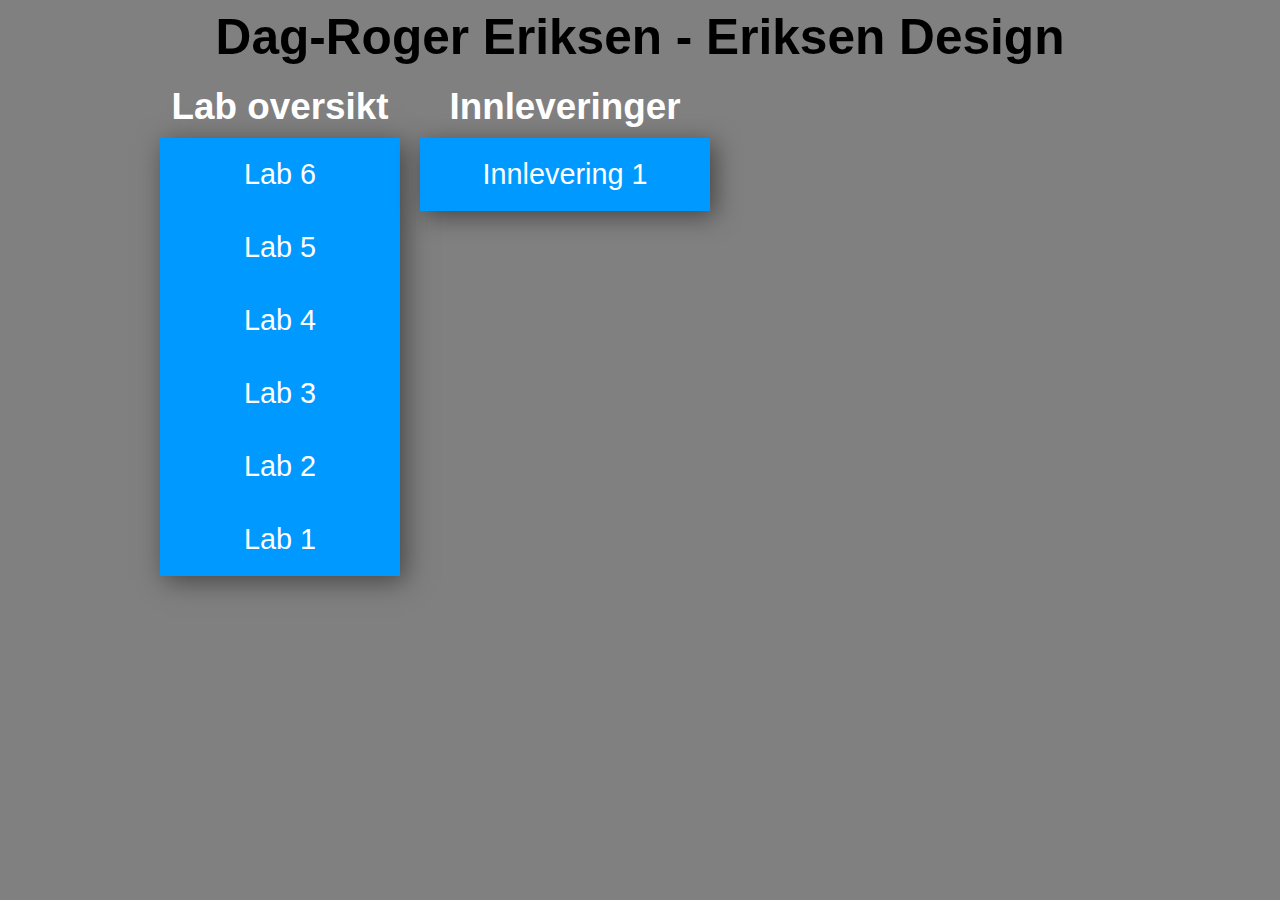
<file: Lab/index.html>
<!DOCTYPE html>
<html lang="no">
<head>
<meta charset="utf-8">
<title>Side av og om Dag-Roger</title>

<style type="text/css">
body {
	font-family: "Trebuchet MS", Helvetica, sans-serif;
	background-color: #808080;
}

/*Wrapper*/
#wrapper {
	width: 960px;
	margin: 0;
	padding: 0;
	margin-right: auto;
	margin-left: auto;
}

h1 {
	font-size: 3.1em;
	text-align: center;

	padding: 0;
	margin: 0;
}

h2 {
	font-size: 2.3em;
	text-align: center;

	padding: 0;
	padding-top: 20px;
	padding-bottom: 10px;
	margin: 0;

	color: white;
}

/*Navigasjon*/
nav {
	width: 400x;
	margin: 0;
	padding: 0;
	float: left;
	
}

nav ul {
	list-style: none;
	margin: 0;
    padding: 0;
    overflow: hidden;

    -webkit-box-shadow: 5px 5px 25px 0px rgba(50, 50, 50, 0.75);
	-moz-box-shadow:    5px 5px 25px 0px rgba(50, 50, 50, 0.75);
	box-shadow:         5px 5px 25px 0px rgba(50, 50, 50, 0.75);
}

nav ul li {
	margin: 0;
    padding: 0;
}

nav a:link, a:visited {
    display: block;
    width: 200px;
    color: #FFFFFF;
    background-color: #0099FF;
    text-align: center;
    padding: 20px;
    text-decoration: none;
    font-size: 1.8em;
    
	
}

nav a:hover, a:active {
    background-color: #006699;
}

#innlevering {
	margin-left:20px;
}

#innlevering a:link, a:visited {
	width: 250px;
}
</style>
</head>
<body>
	<div id="wrapper">
		<h1>Dag-Roger Eriksen - Eriksen Design</h1>
		<nav id="lab">
			<h2>Lab oversikt</h2>
			<ul>
				<li><a href="Lab 6/index.html">Lab 6</a></li>
				<li><a href="Lab 5/index.html">Lab 5</a></li>
				<li><a href="Lab 4/index.html">Lab 4</a></li>
				<li><a href="Lab 3/index.html">Lab 3</a></li>
				<li><a href="Lab 2/index.html">Lab 2</a></li>
				<li><a href="Lab 1/index.html">Lab 1</a></li>
			</ul>
		</nav>
		<nav id="innlevering">
			<h2>Innleveringer</h2>
			<ul>
				<li><a href="Innlevering 1/index.html">Innlevering 1</a></li>
				
			</ul>
		</nav>
	</div>
</body>
</html>
</file>
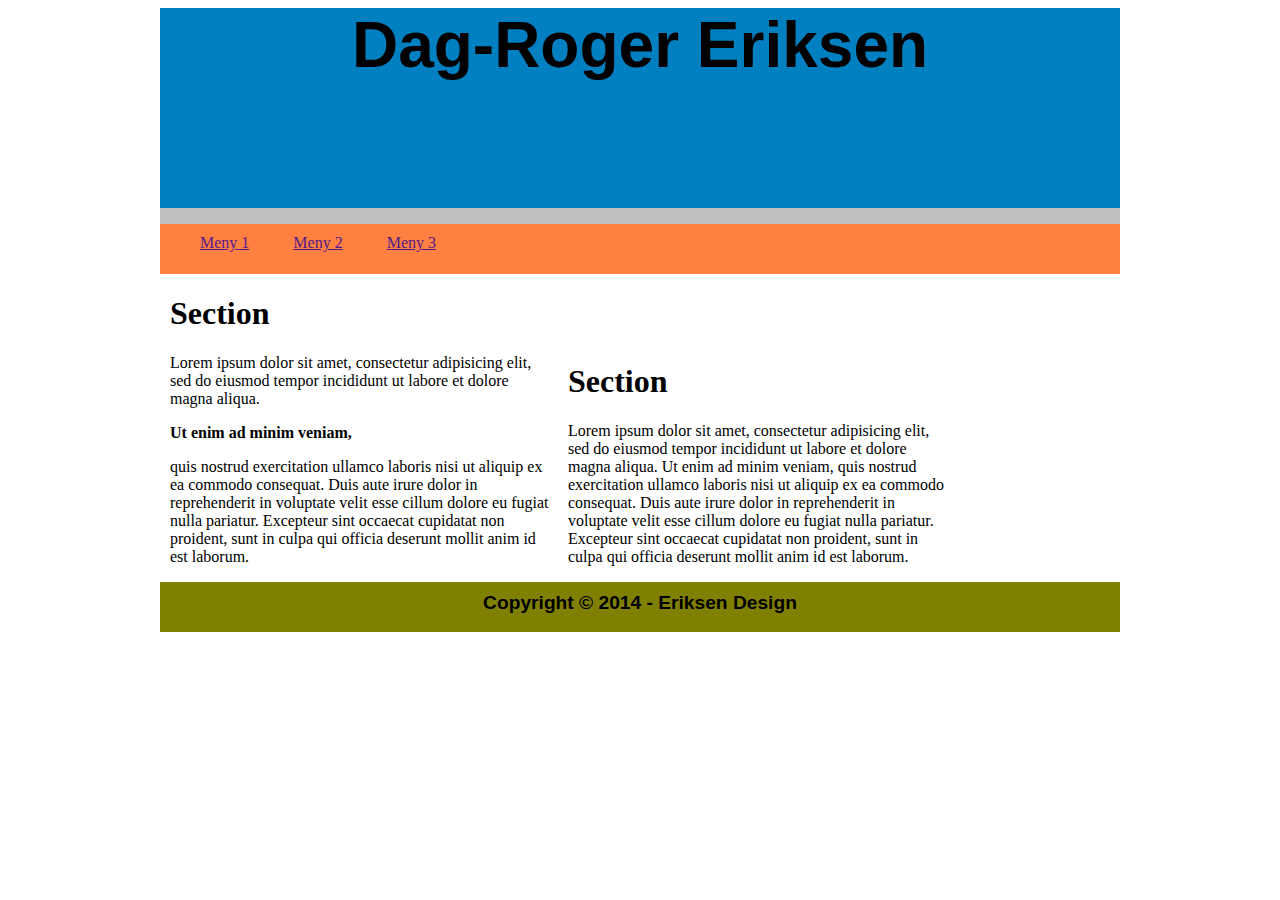
<file: Lab/Lab 1/index.html>
<!DOCTYPE html>
<html lang="no">
<head>
	<meta charset="utf-8">
	<title>Dette er en side av Dag-Roger</title>
	<link rel="stylesheet" type="text/css" href="css/style.css">
</head>

<body>
	<div class="wrapper">
		<header>
		<h1>Dag-Roger Eriksen</h1>
		</header>

		<nav>
			<ul>
				<li><a href="">Meny 1</a></li>
				<li><a href="">Meny 2</a></li>
				<li><a href="">Meny 3</a></li>
			</ul>

		</nav>

		<section>
			<article>
				<h1>Section</h1>
				<p>Lorem ipsum dolor sit amet, consectetur adipisicing elit, sed do eiusmod
				tempor incididunt ut labore et dolore magna aliqua. <p class="bold">Ut enim ad minim veniam,</p>
				quis nostrud exercitation ullamco laboris nisi ut aliquip ex ea commodo
				consequat. Duis aute irure dolor in reprehenderit in voluptate velit esse
				cillum dolore eu fugiat nulla pariatur. Excepteur sint occaecat cupidatat non
				proident, sunt in culpa qui officia deserunt mollit anim id est laborum.</p>
			</article>
		
			<article>
				<h1>Section</h1>
				<p>Lorem ipsum dolor sit amet, consectetur adipisicing elit, sed do eiusmod
				tempor incididunt ut labore et dolore magna aliqua. Ut enim ad minim veniam,
				quis nostrud exercitation ullamco laboris nisi ut aliquip ex ea commodo
				consequat. Duis aute irure dolor in reprehenderit in voluptate velit esse
				cillum dolore eu fugiat nulla pariatur. Excepteur sint occaecat cupidatat non
				proident, sunt in culpa qui officia deserunt mollit anim id est laborum.</p>
			</article>
		</section>
	
		<footer>
			<h4>Copyright © 2014 - Eriksen Design</h4>
		</footer>
	</div>
</body>
</html>
</file>
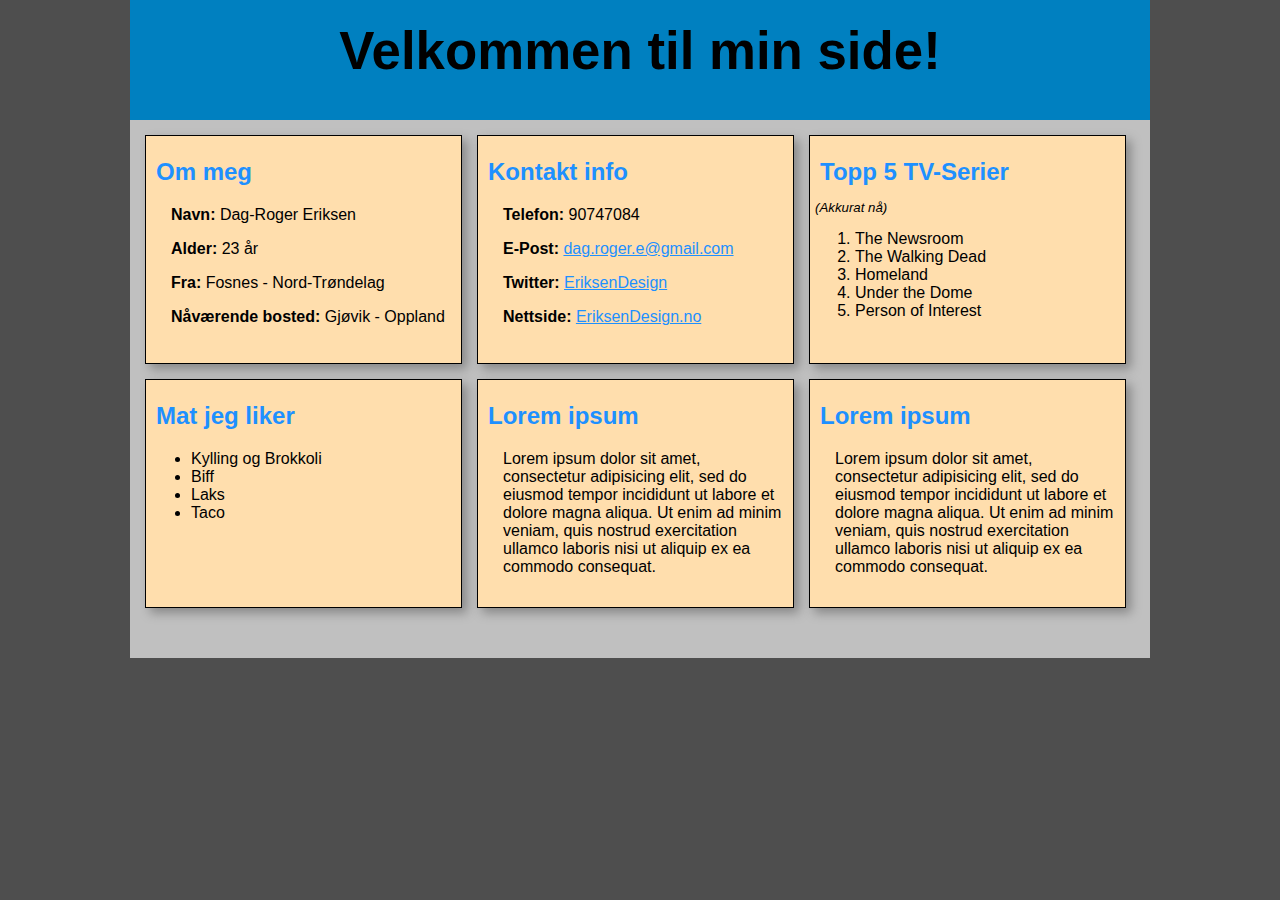
<file: Lab/Lab 2/index.html>
<!DOCTYPE html>
<html lang="no">
<head>
    <meta charset="utf-8">
    <title>Side av og om Dag-Roger</title>
	<link rel="stylesheet" type="text/css" href="css/style.css">
</head>
<body>
	<div class="wrapper">
		<!-- Header -->
		<header>
			<h1>Velkommen til min side!</h1>
		</header>

		<!-- Section -->
		<section>

			<!-- Article 1 -->
			<article>
				<h2>Om meg</h2>
				<p><b>Navn: </b>Dag-Roger Eriksen</p>
				<p><b>Alder: </b>23 år</p>
				<p><b>Fra: </b>Fosnes - Nord-Trøndelag</p>
				<p><b>Nåværende bosted: </b>Gjøvik - Oppland</p>
			</article>

			<!-- Article 2 -->
			<article>
				<h2>Kontakt info</h2>
				<p><b>Telefon: </b>90747084</p>

				<p><b>E-Post: </b><a href="dag.roger.e@gmail.com" target="_top" title="dag.roger.e@gmail.com">dag.roger.e@gmail.com</a></p>

				<p><b>Twitter: </b><a href="https://twitter.com/EriksenDesign" target="_blank" title="Twitter - EriksenDesign">EriksenDesign</a></p>

				<p><b>Nettside: </b><a href="http://www.eriksendesign.no" target="_blank" title="EriksenDesign.no">EriksenDesign.no</a></p>
			</article>

			<!-- Article 3 -->
			<article>
				<h2>Topp 5 TV-Serier</h2>
				<h5>(Akkurat nå)</h5>
			    <ol>
			        <li>The Newsroom</li>
			        <li>The Walking Dead</li>
			        <li>Homeland</li>
			        <li>Under the Dome</li>
			        <li>Person of Interest</li>
			    </ol>
			</article>

			<!-- Article 4 -->
			<article>
				<h2>Mat jeg liker</h2>
			    <ul>
			        <li>Kylling og Brokkoli</li>
			        <li>Biff</li>
			        <li>Laks</li>
			        <li>Taco</li>
			    </ul>
			</article>

			<!-- Article 5 -->
			<article>
				<h2>Lorem ipsum</h2>
				
			    <p>
			    	Lorem ipsum dolor sit amet, consectetur adipisicing elit, sed do eiusmod
			    	tempor incididunt ut labore et dolore magna aliqua. Ut enim ad minim veniam,
			    	quis nostrud exercitation ullamco laboris nisi ut aliquip ex ea commodo
			    	consequat.
			    </p>
			</article>

			<!-- Article 6 -->
			<article>
				<h2>Lorem ipsum</h2>
				
			    <p>
			    	Lorem ipsum dolor sit amet, consectetur adipisicing elit, sed do eiusmod
			    	tempor incididunt ut labore et dolore magna aliqua. Ut enim ad minim veniam,
			    	quis nostrud exercitation ullamco laboris nisi ut aliquip ex ea commodo
			    	consequat.
			    </p>
			</article>

		</section> <!-- Section slutt -->

	</div> <!-- Wrapper slutt -->
</body>
</html>
</file>
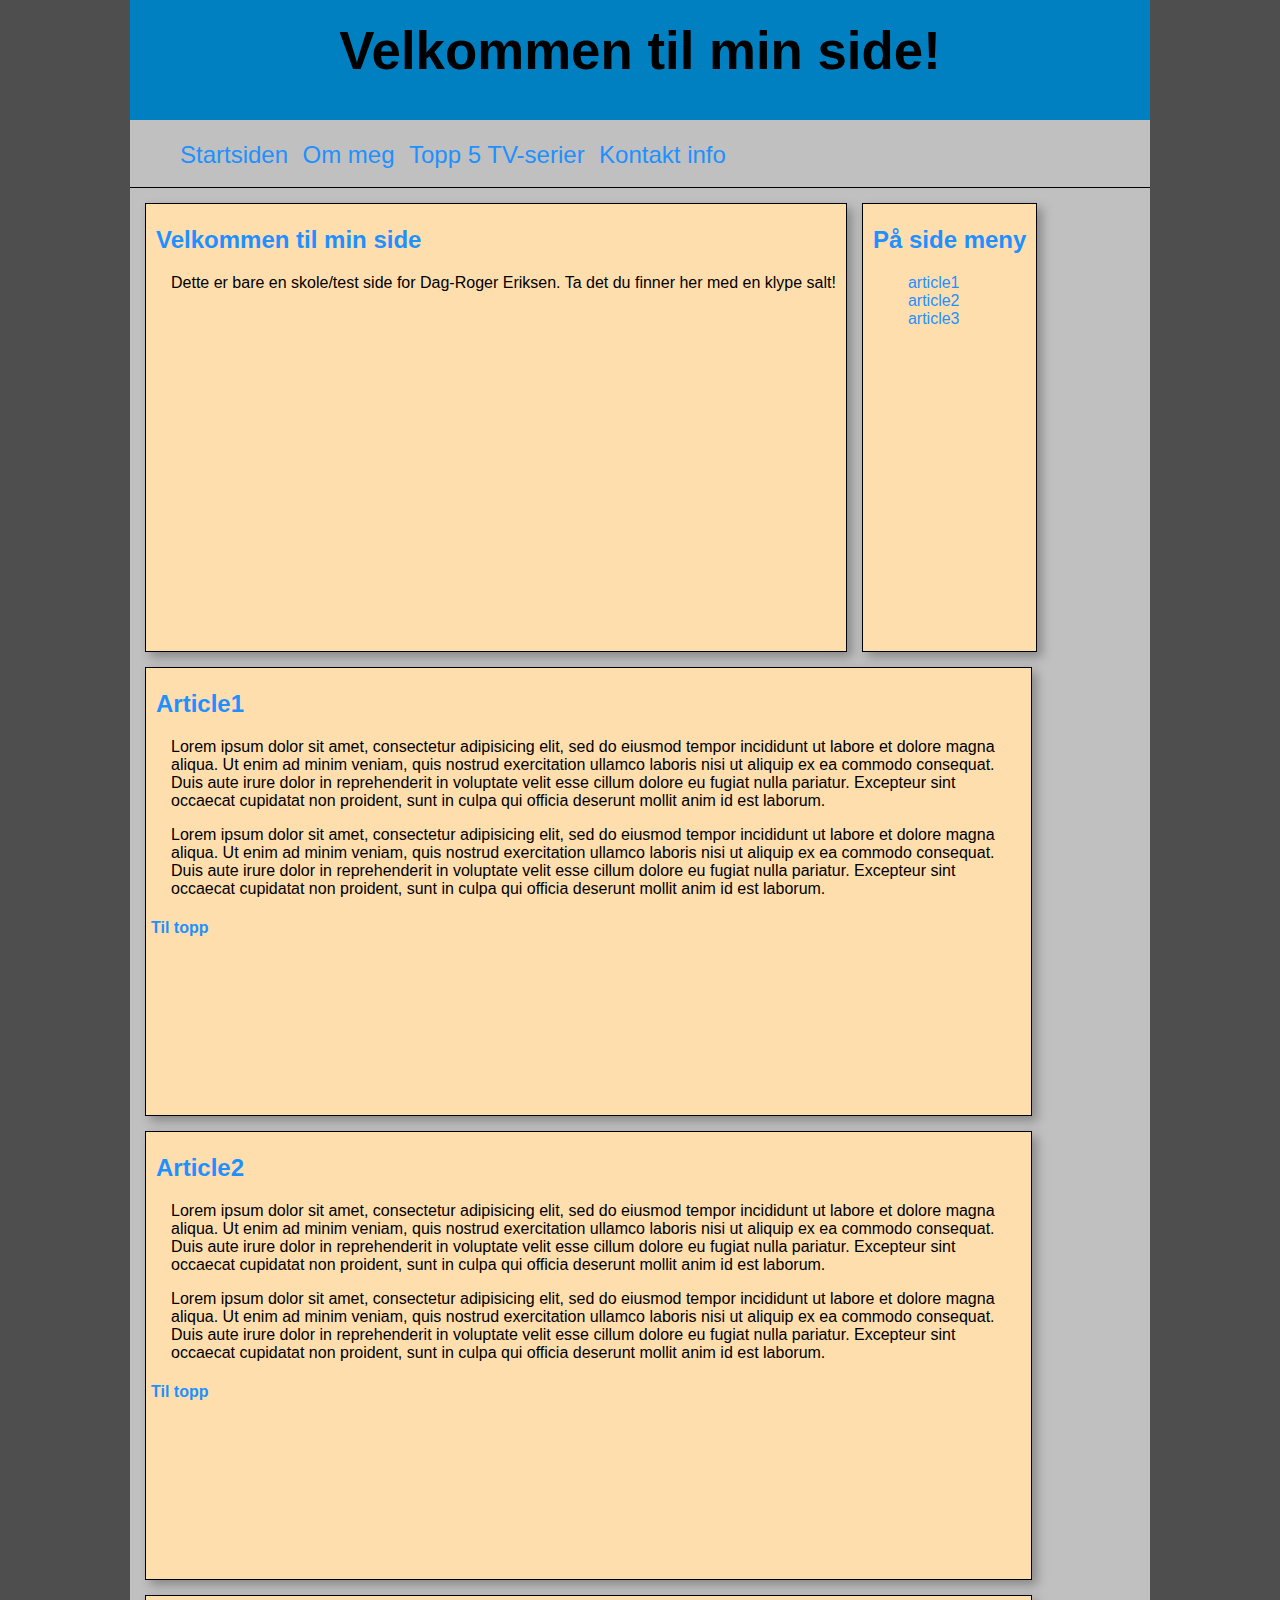
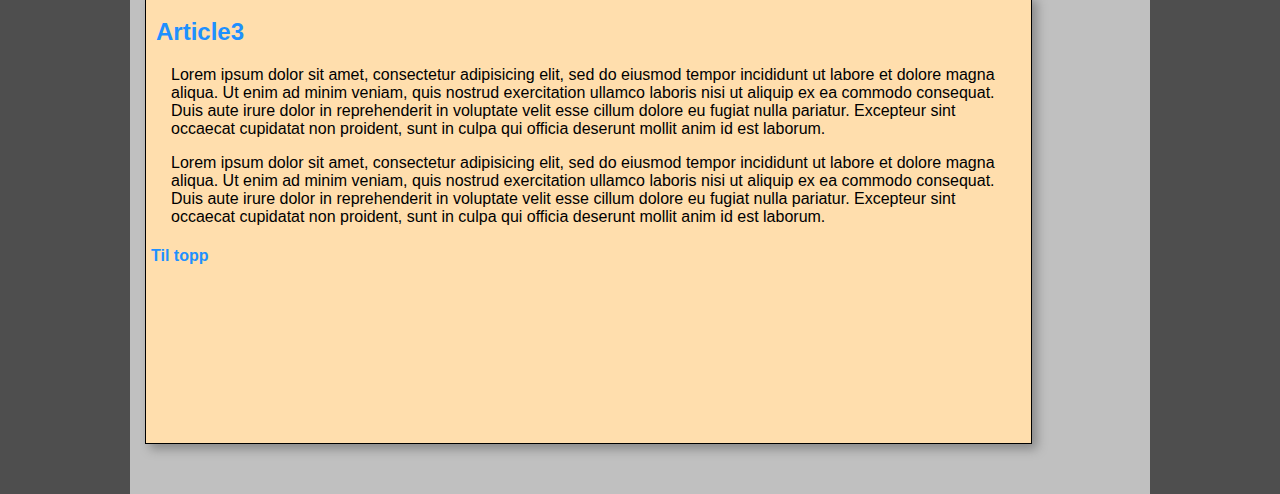
<file: Lab/Lab 3/index.html>
<!DOCTYPE html>
<html lang="no">
<head>
    <meta charset="utf-8">
    <title>Side av og om Dag-Roger</title>
	<link rel="stylesheet" type="text/css" href="css/style.css">
</head>
<body>
	<div class="wrapper">
		<!-- Header -->
		<header id="header_topp">
			<h1>Velkommen til min side!</h1>
		</header>

		<nav>
			<ul>
				<li><a href="index.html">Startsiden</a></li>
				<li><a href="om_meg.html">Om meg</a></li>
				<li><a href="tv_serier.html">Topp 5 TV-serier</a></li>
				<li><a href="kontakt.html">Kontakt info</a></li>
			</ul>
		</nav>

		<!-- Section -->
		<section>
			<article>
				<h2>Velkommen til min side</h2>
				<p>Dette er bare en skole/test side for Dag-Roger Eriksen. Ta det du finner her med en klype salt!</p>

			</article>
			<article>
				<h2>På side meny</h2>
				<ul id="paasidemeny">
					<li><a href="#article1">article1</a></li>
					<li><a href="#article2">article2 </a></li>
					<li><a href="#article3">article3</a></li>
				</ul>
			</article>

			<article id="article1">
				<h2>Article1</h2>
				<p>Lorem ipsum dolor sit amet, consectetur adipisicing elit, sed do eiusmod
				tempor incididunt ut labore et dolore magna aliqua. Ut enim ad minim veniam,
				quis nostrud exercitation ullamco laboris nisi ut aliquip ex ea commodo
				consequat. Duis aute irure dolor in reprehenderit in voluptate velit esse
				cillum dolore eu fugiat nulla pariatur. Excepteur sint occaecat cupidatat non
				proident, sunt in culpa qui officia deserunt mollit anim id est laborum.
				</p>
				<p>
				Lorem ipsum dolor sit amet, consectetur adipisicing elit, sed do eiusmod
				tempor incididunt ut labore et dolore magna aliqua. Ut enim ad minim veniam,
				quis nostrud exercitation ullamco laboris nisi ut aliquip ex ea commodo
				consequat. Duis aute irure dolor in reprehenderit in voluptate velit esse
				cillum dolore eu fugiat nulla pariatur. Excepteur sint occaecat cupidatat non
				proident, sunt in culpa qui officia deserunt mollit anim id est laborum. </p>
				<h4><a href="#header_topp">Til topp</a></h4>
			</article>

			<article id="article2">
				<h2>Article2</h2>
				<p>Lorem ipsum dolor sit amet, consectetur adipisicing elit, sed do eiusmod
				tempor incididunt ut labore et dolore magna aliqua. Ut enim ad minim veniam,
				quis nostrud exercitation ullamco laboris nisi ut aliquip ex ea commodo
				consequat. Duis aute irure dolor in reprehenderit in voluptate velit esse
				cillum dolore eu fugiat nulla pariatur. Excepteur sint occaecat cupidatat non
				proident, sunt in culpa qui officia deserunt mollit anim id est laborum.
				</p>
				<p>
				Lorem ipsum dolor sit amet, consectetur adipisicing elit, sed do eiusmod
				tempor incididunt ut labore et dolore magna aliqua. Ut enim ad minim veniam,
				quis nostrud exercitation ullamco laboris nisi ut aliquip ex ea commodo
				consequat. Duis aute irure dolor in reprehenderit in voluptate velit esse
				cillum dolore eu fugiat nulla pariatur. Excepteur sint occaecat cupidatat non
				proident, sunt in culpa qui officia deserunt mollit anim id est laborum. </p>
				<h4><a href="#header_topp">Til topp</a></h4>
			</article>

			<article id="article3">
				<h2>Article3</h2>
				<p>Lorem ipsum dolor sit amet, consectetur adipisicing elit, sed do eiusmod
				tempor incididunt ut labore et dolore magna aliqua. Ut enim ad minim veniam,
				quis nostrud exercitation ullamco laboris nisi ut aliquip ex ea commodo
				consequat. Duis aute irure dolor in reprehenderit in voluptate velit esse
				cillum dolore eu fugiat nulla pariatur. Excepteur sint occaecat cupidatat non
				proident, sunt in culpa qui officia deserunt mollit anim id est laborum.
				</p>
				<p>
				Lorem ipsum dolor sit amet, consectetur adipisicing elit, sed do eiusmod
				tempor incididunt ut labore et dolore magna aliqua. Ut enim ad minim veniam,
				quis nostrud exercitation ullamco laboris nisi ut aliquip ex ea commodo
				consequat. Duis aute irure dolor in reprehenderit in voluptate velit esse
				cillum dolore eu fugiat nulla pariatur. Excepteur sint occaecat cupidatat non
				proident, sunt in culpa qui officia deserunt mollit anim id est laborum. </p>
				<h4><a href="#header_topp">Til topp</a></h4>
			</article>

		</section> <!-- Section slutt -->

	</div> <!-- Wrapper slutt -->
</body>
</html>
</file>
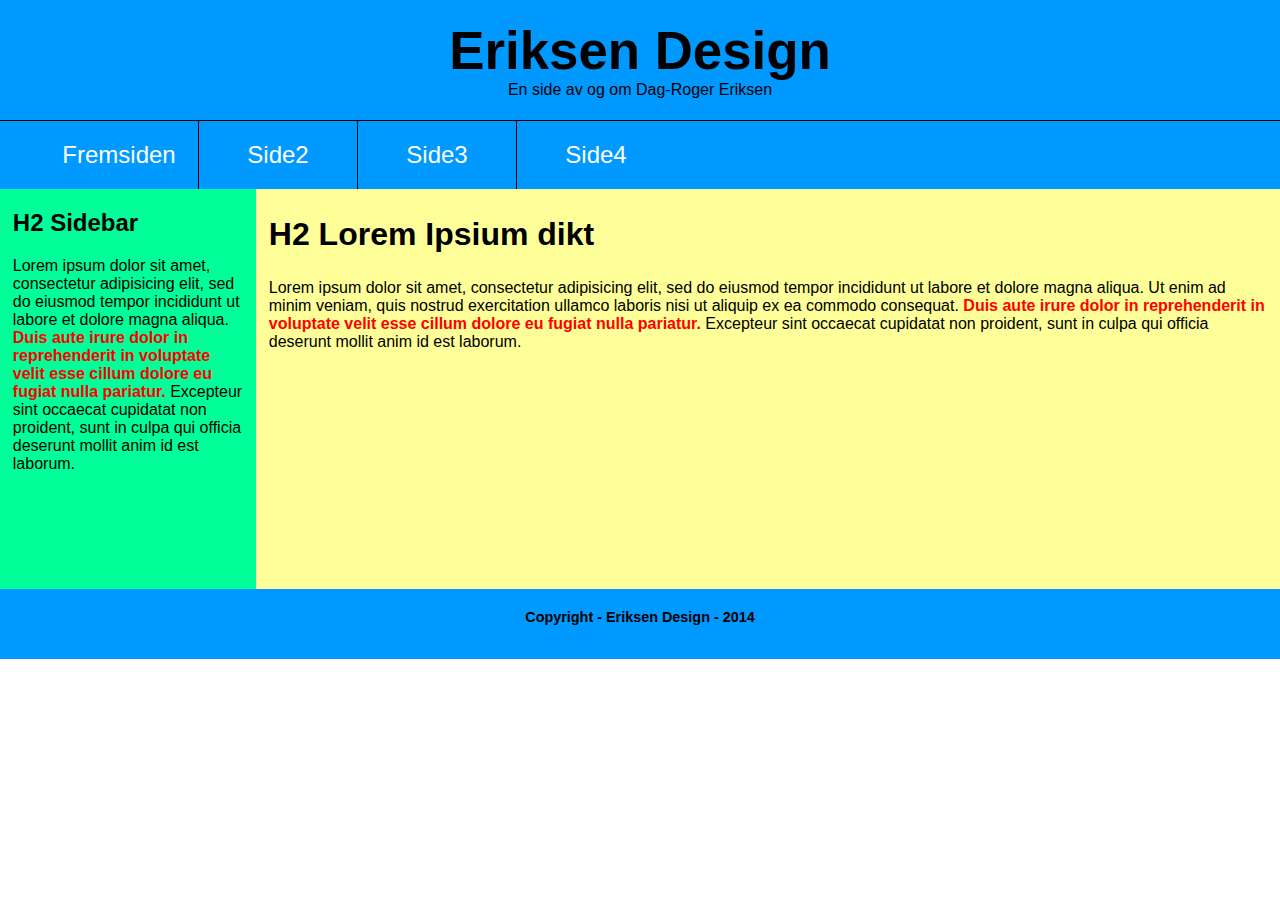
<file: Lab/Lab 4/index.html>
<!DOCTYPE html>
<html lang="no">
<head>
    <meta charset="utf-8">
    <title>Side av og om Dag-Roger</title>
	<link rel="stylesheet" type="text/css" href="css/style.css">
</head>
<body>
<!-- 	Start wrapper-->	
	<div id="wrapper">
		<header>
			<h1>Eriksen Design</h1>
			<h3>En side av og om Dag-Roger Eriksen</h3>
		</header>

		<nav>
			<ul>
				<li><a href="index.html">Fremsiden</a></li>
				<li><a href="">Side2</a></li>
				<li><a href="">Side3</a></li>
				<li><a href="">Side4</a></li>
			</ul>
			
		</nav>
		<section>
		

			<div id="side">
				<h2>H2 Sidebar</h2>
				<p>Lorem ipsum dolor sit amet, consectetur adipisicing elit, sed do eiusmod
				tempor incididunt ut labore et dolore magna aliqua. <span class="viktig"> Duis aute irure dolor in reprehenderit in voluptate velit esse
				cillum dolore eu fugiat nulla pariatur.</span> Excepteur sint occaecat cupidatat non
				proident, sunt in culpa qui officia deserunt mollit anim id est laborum.</p>
				
			</div>
			
			<div id="hoved">
				<h2>H2 Lorem Ipsium dikt</h2>
				<p>Lorem ipsum dolor sit amet, consectetur adipisicing elit, sed do eiusmod
				tempor incididunt ut labore et dolore magna aliqua. Ut enim ad minim veniam,
				quis nostrud exercitation ullamco laboris nisi ut aliquip ex ea commodo
				consequat. <span class="viktig"> Duis aute irure dolor in reprehenderit in voluptate velit esse
				cillum dolore eu fugiat nulla pariatur.</span> Excepteur sint occaecat cupidatat non
				proident, sunt in culpa qui officia deserunt mollit anim id est laborum.</p>
				
			</div>

			
		
		</section>
		<footer>
			<h5>Copyright - Eriksen Design - 2014</h5>
		</footer>
	</div> <!-- End Wrapper div -->
</body>
</html>
</file>
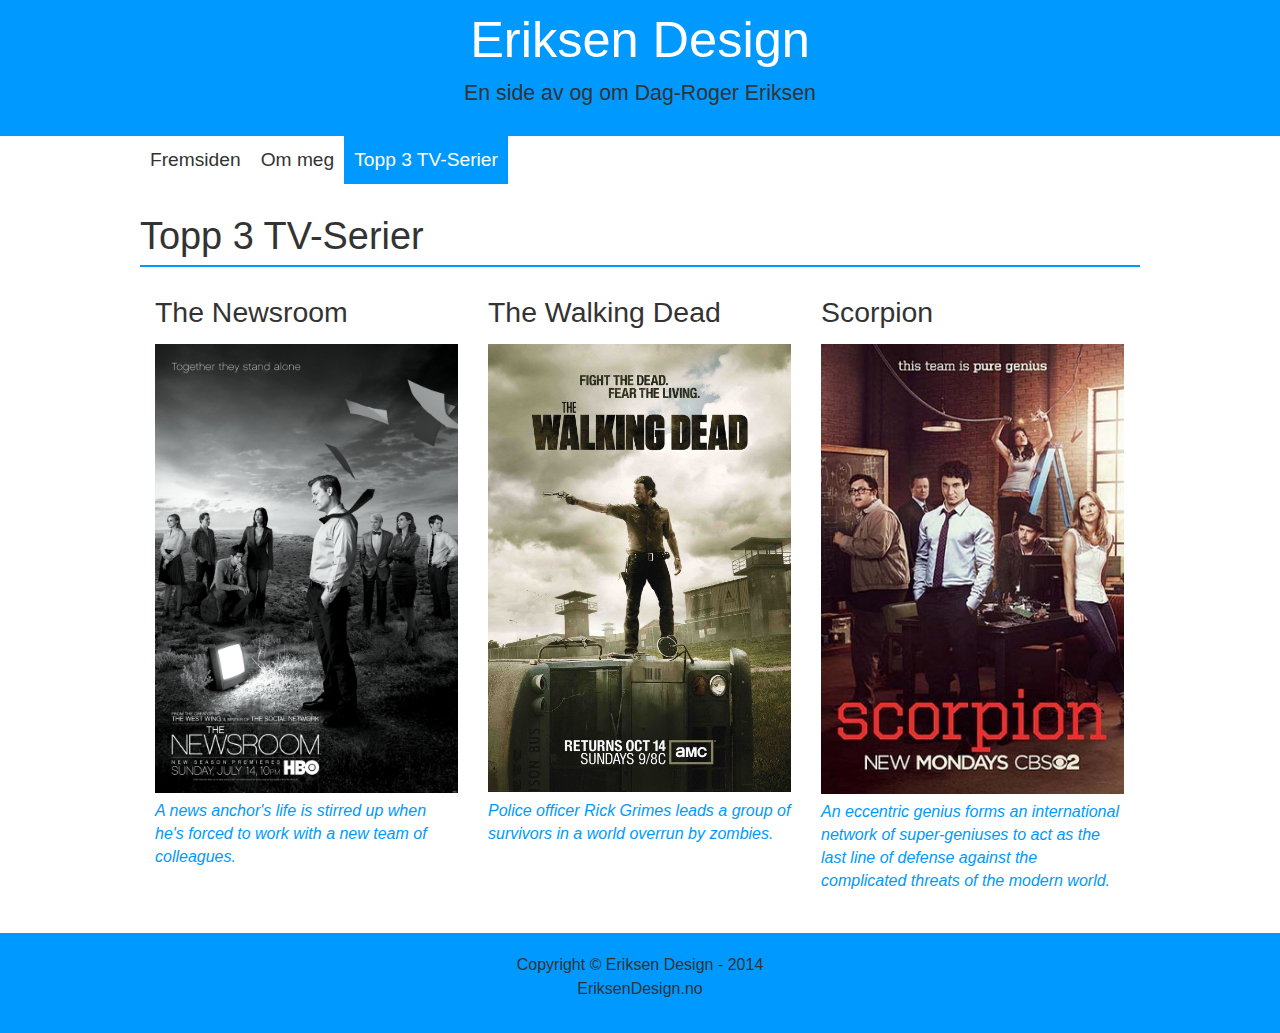
<file: Lab/Innlevering 1/tv_serier.html>
<!DOCTYPE html>
<!--
	Author: Dag-Roger Eriksen 
	laget: 26.09.2014 
	Sist endret: 30.09.2014 
	Student ID: 140685 
-->
<html lang="no">
<head>
    <meta charset="utf-8">
    <title>Eriksen Design</title>
    <meta name="viewport" content="width=device-width, initial-scale=1.0, maximum-scale=1.0, user-scalable=0">
    <link rel="stylesheet" type="text/css" href="css/reset.css">
	<link rel="stylesheet" type="text/css" href="css/style.css">
	<style type="text/css">
	/*Endrer farge på meny knappen til den siden man er inne på*/
	#tv_serier {background-color: #0099FF;}
	#tv_serier a {color: #fff;}
	/*Jeg valgte å sette denne koden her i stede for å lage 3 sider med 2 linjer på*/
	</style>
</head>
<body>
	<header>
		<h1>Eriksen Design</h1>
		<h4>En side av og om Dag-Roger Eriksen</h4>
	</header>

	<!-- Start wrapper -->	
	<div id="wrapper">
		<!-- Start Nav -->	
		<nav>
			<ul>
				<li id="fremsiden"><a href="index.html">Fremsiden</a></li>
				<li id="om_meg"><a href="om_meg.html">Om meg</a></li>
				<li id="tv_serier"><a href="tv_serier.html">Topp 3 TV-Serier</a></li>
			</ul>
		</nav>

		<!-- Start midt section -->	
		<section>
			<h2>Topp 3 TV-Serier</h2>

			<a href="http://www.imdb.com/title/tt1870479/" title="1. The Newsroom" target="_blank">
				<div class="div_tv_serier">
					<h3>The Newsroom</h3>
					<img class="tv_serie_bilde" src="img/tv-serier/the-newsroom.jpg" title="1. The Newsroom" alt="1. The Newsroom">
					<p class="quotes">A news anchor's life is stirred up when he's forced to work with a new team of colleagues.</p>
				</div>
			</a>

			<a href="http://www.imdb.com/title/tt1520211/" title="2. The Walking Dead" target="_blank">
				<div class="div_tv_serier">
					<h3>The Walking Dead</h3>
					<img class="tv_serie_bilde" src="img/tv-serier/the-walking-dead.jpg" title="2. The Walking Dead" alt="2. The Walking Dead">
					<p class="quotes">Police officer Rick Grimes leads a group of survivors in a world overrun by zombies.</p>
				</div>
			</a>
			
			<a href="http://www.imdb.com/title/tt3514324/" target="_blank">
				<div class="div_tv_serier">
					<h3>Scorpion</h3>
					<img class="tv_serie_bilde" src="img/tv-serier/scorpion.jpg" title="3. Sporpion" alt="3. Sporpion">
					<p class="quotes">An eccentric genius forms an international network of super-geniuses to act as the last line of defense against the complicated threats of the modern world.</p>
				</div>
			</a>
		</section>

	</div> <!-- End Wrapper div -->

	<!-- Start footer -->	
	<footer>
		<h5>Copyright &copy; Eriksen Design - 2014</h5>
		<h5>EriksenDesign.no</h5>
	</footer>
</body>
</html>
</file>
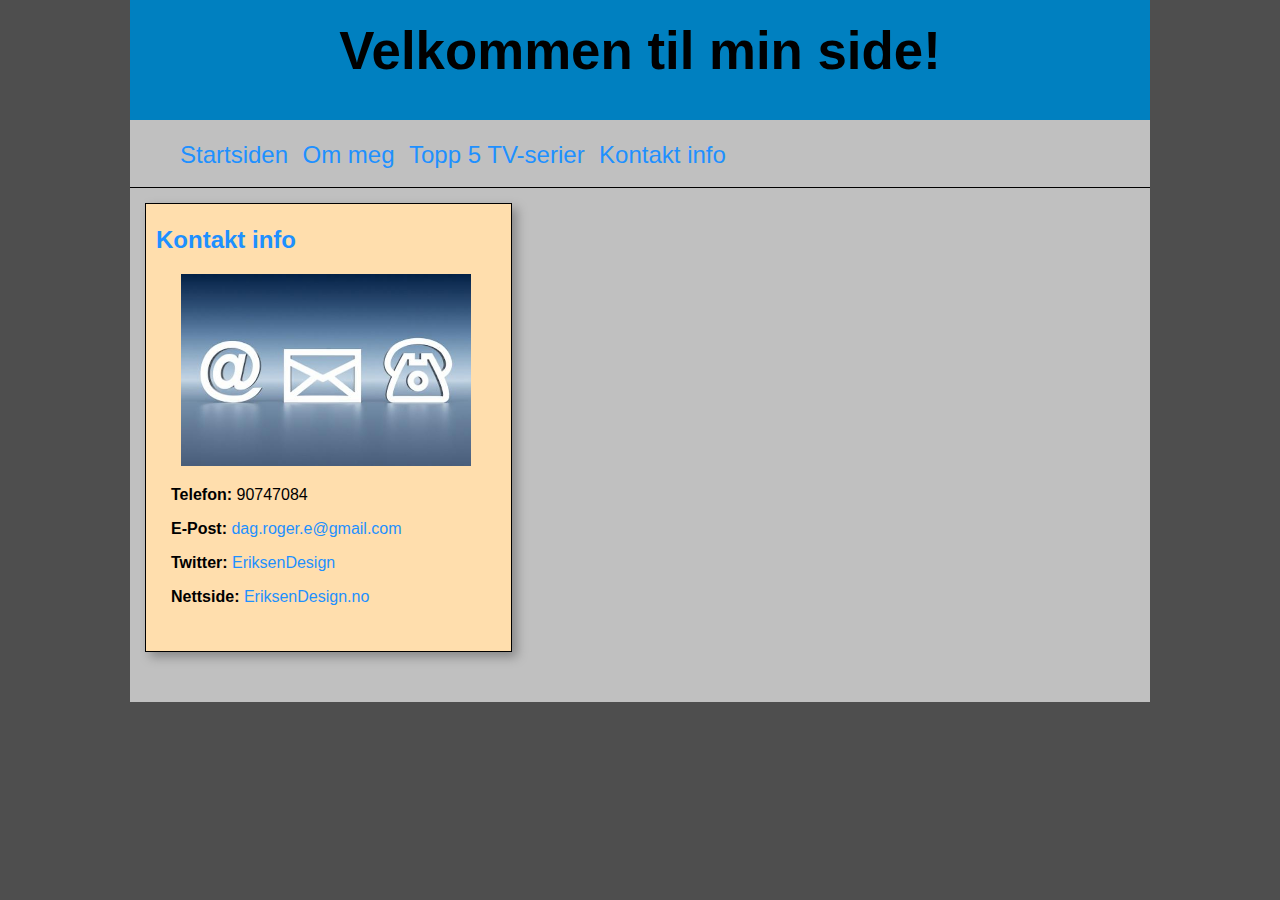
<file: Lab/Lab 3/kontakt.html>
<!DOCTYPE html>
<html lang="no">
<head>
    <meta charset="utf-8">
    <title>Side av og om Dag-Roger</title>
	<link rel="stylesheet" type="text/css" href="css/style.css">
</head>
<body>
	<div class="wrapper">
		<!-- Header -->
		<header>
			<h1>Velkommen til min side!</h1>
		</header>

		<nav>
			<ul>
				<li><a href="index.html">Startsiden</a></li>
				<li><a href="om_meg.html">Om meg</a></li>
				<li><a href="tv_serier.html">Topp 5 TV-serier</a></li>
				<li><a href="kontakt.html">Kontakt info</a></li>
			</ul>
		</nav>

		<!-- Section -->
		<section>

			<!-- Article 2 -->
			<article>
				<h2>Kontakt info</h2>
				<img id="kontakt_bilde" src="img/kontakt.jpg">
				<p><b>Telefon: </b>90747084</p>

				<p><b>E-Post: </b><a href="dag.roger.e@gmail.com" target="_top" title="dag.roger.e@gmail.com">dag.roger.e@gmail.com</a></p>

				<p><b>Twitter: </b><a href="https://twitter.com/EriksenDesign" target="_blank" title="Twitter - EriksenDesign">EriksenDesign</a></p>

				<p><b>Nettside: </b><a href="http://www.eriksendesign.no" target="_blank" title="EriksenDesign.no">EriksenDesign.no</a></p>
			</article>
	

		</section> <!-- Section slutt -->

	</div> <!-- Wrapper slutt -->
</body>
</html>
</file>
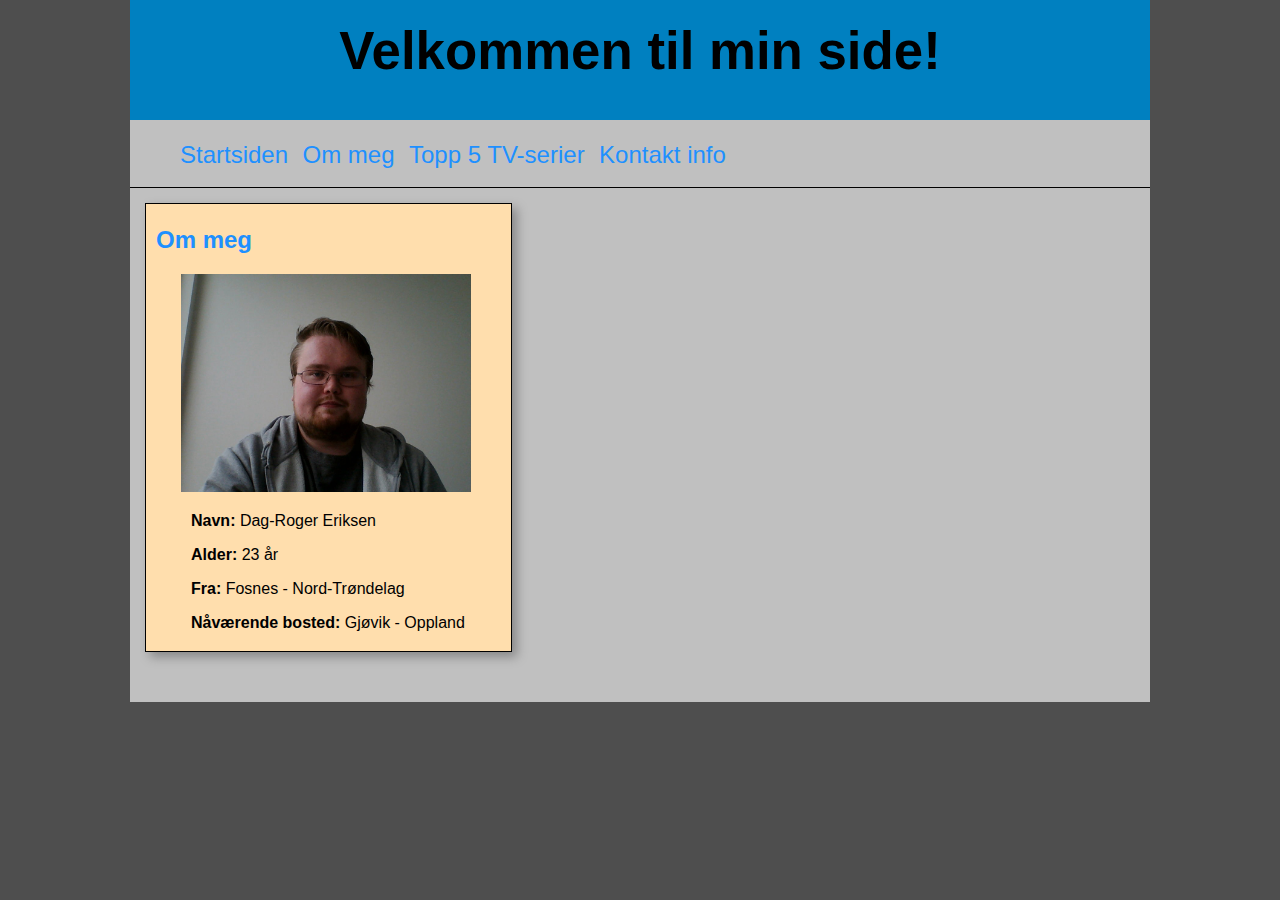
<file: Lab/Lab 3/om_meg.html>
<!DOCTYPE html>
<html lang="no">
<head>
    <meta charset="utf-8">
    <title>Side av og om Dag-Roger</title>
	<link rel="stylesheet" type="text/css" href="css/style.css">
</head>
<body>
	<div class="wrapper">
		<!-- Header -->
		<header>
			<h1>Velkommen til min side!</h1>
		</header>

		<nav>
			<ul>
				<li><a href="index.html">Startsiden</a></li>
				<li><a href="om_meg.html">Om meg</a></li>
				<li><a href="tv_serier.html">Topp 5 TV-serier</a></li>
				<li><a href="kontakt.html">Kontakt info</a></li>
			</ul>
		</nav>

		<!-- Section -->
		<section>

			<!-- Article 1 -->
			<article>
				<h2>Om meg</h2>
				<img src="img/Dag-Roger_Eriksen.JPG" id="profil_bilde" />
				<li id="profil">
					<ul><b>Navn: </b>Dag-Roger Eriksen</ul>
					<ul><b>Alder: </b>23 år</ul>
					<ul><b>Fra: </b>Fosnes - Nord-Trøndelag</ul>
					<ul><b>Nåværende bosted: </b>Gjøvik - Oppland</ul>
				</li>

			</article>

		</section> <!-- Section slutt -->

	</div> <!-- Wrapper slutt -->
</body>
</html>
</file>
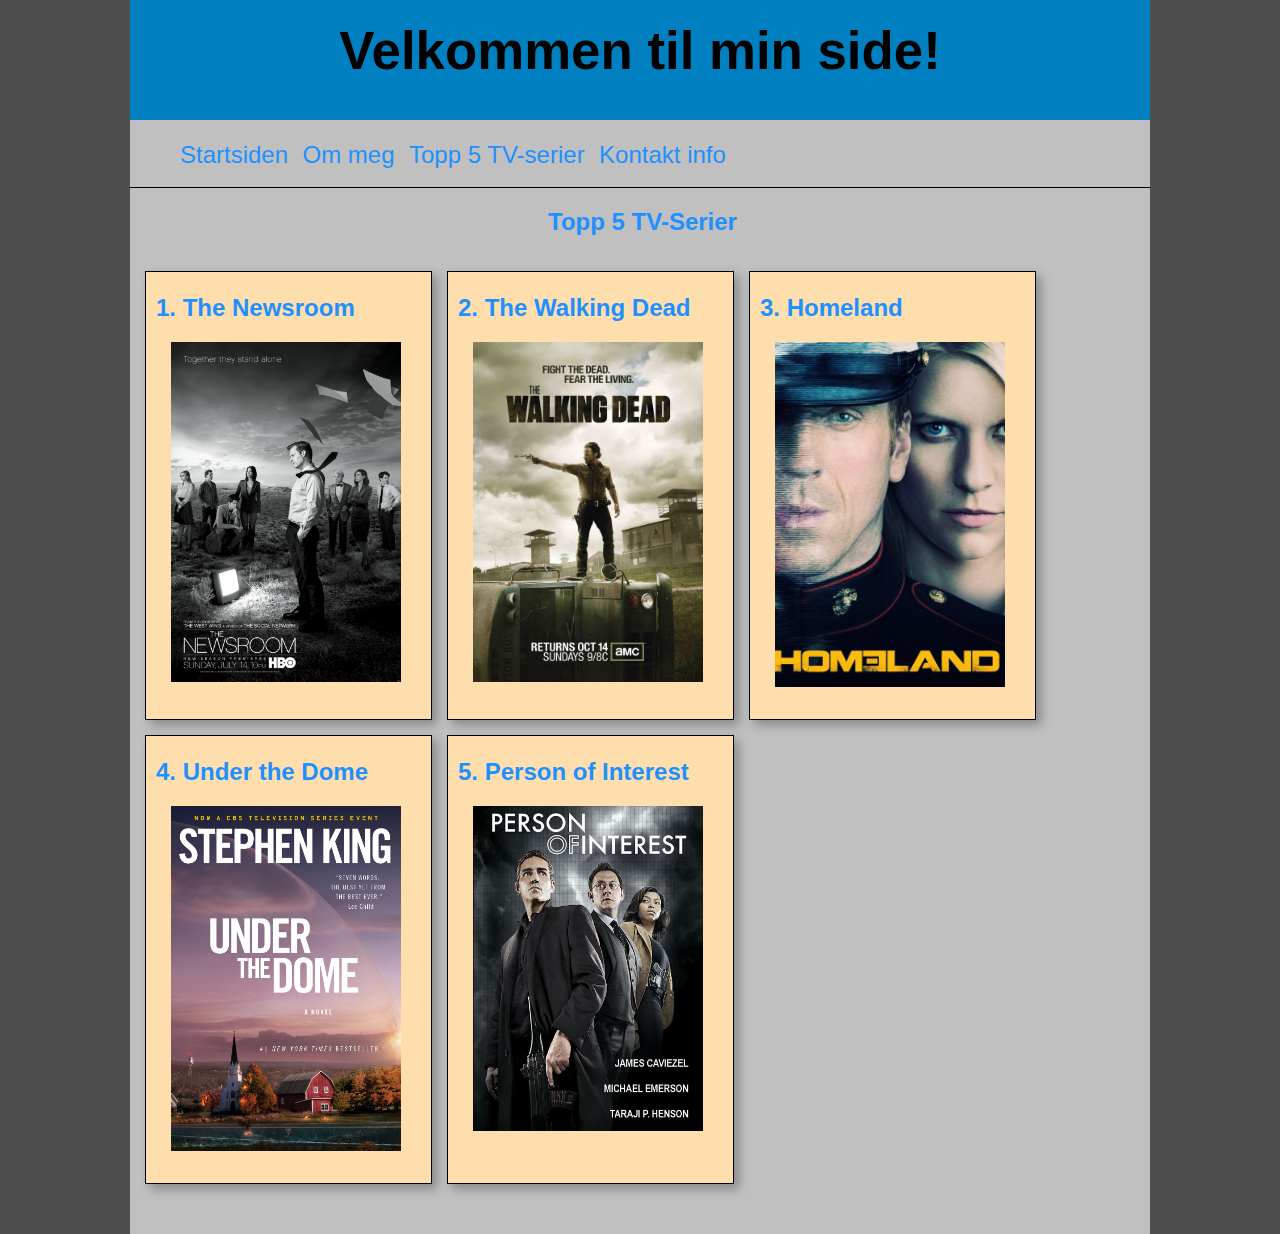
<file: Lab/Lab 3/tv_serier.html>
<!DOCTYPE html>
<html lang="no">
<head>
    <meta charset="utf-8">
    <title>Side av og om Dag-Roger</title>
	<link rel="stylesheet" type="text/css" href="css/style.css">
</head>
<body>
	<div class="wrapper">
		<!-- Header -->
		<header>
			<h1>Velkommen til min side!</h1>
		</header>

		<nav>
			<ul>
				<li><a href="index.html">Startsiden</a></li>
				<li><a href="om_meg.html">Om meg</a></li>
				<li><a href="tv_serier.html">Topp 5 TV-serier</a></li>
				<li><a href="kontakt.html">Kontakt info</a></li>
			</ul>
		</nav>

		
			<h2 id="topp">Topp 5 TV-Serier</h2>
		

		<!-- Section -->
		<section>

			<!-- Article 1 -->
			<a href="http://www.imdb.com/title/tt1870479/" title="1. The Newsroom" target="_blank">
				<article>
					<h2>1. The Newsroom</h2>
					<img id="tv_serie_bilde" src="img/tv-serier/the-newsroom.jpg" title="1. The Newsroom">
					
				</article>
			</a>

			<!-- Article 2 -->
			<a href="http://www.imdb.com/title/tt1520211/" title="2. The Walking Dead" target="_blank">
				<article>
					<h2>2. The Walking Dead</h2>
					<img id="tv_serie_bilde" src="img/tv-serier/the-walking-dead.jpg" title="2. The Walking Dead">
				</article>
			</a>

			<!-- Article 3 -->
			<a href="http://www.imdb.com/title/tt1796960/" title="3. Homeland" target="_blank">
				<article>
					<h2>3. Homeland</h2>
					<img id="tv_serie_bilde" src="img/tv-serier/homeland.jpg" title="3. Homeland">
				</article>
			</a>

			<!-- Article 4 -->
			<a href="http://www.imdb.com/title/tt1553656/" title="4. Under the Dome" target="_blank">
				<article>
					<h2>4. Under the Dome</h2>
					<img id="tv_serie_bilde" src="img/tv-serier/Under-The-Dome.jpg" title="4. Under the Dome">
				</article>
			</a>
			<!-- Article 5 -->
			<a href="http://www.imdb.com/title/tt1839578/" title="5. Person of Interest" target="_blank">
				<article>
					<h2>5. Person of Interest</h2>
					<img id="tv_serie_bilde" src="img/tv-serier/Person_of_interest.jpg" title="5. Person of Interest">
				</article>
			</a>
			

		</section> <!-- Section slutt -->

	</div> <!-- Wrapper slutt -->
</body>
</html>
</file>
<file: Lab/Lab 1/css/style.css>
.wrapper {
	width: 960px;

	margin: 0;
	padding: 0;

	margin-right: auto;
	margin-left: auto; 

	background-color: #C0C0C0;


}

header {
	width: 100%;
	height: 200px;
	border-bottom: solid black 1;

	background-color: #0080C0;

	margin: 0;
	padding: 0;

}

header h1 {
	font-family: sans-serif;
	font-size: 4em;
	text-align: center;

	padding: 0;
	margin: 0;
	
}

nav {
	width: 100%;
	height: 50px;
	border-bottom: solid black 1;

	background-color: #FF8040;

	margin: 0;

}

nav ul {
	padding-top: 10px;
	padding-left: 20px;
	padding-right: 20px;
}

nav li {
	list-style: none;
	display: inline-block;

	margin: 0; 

	padding-left: 20px;
	padding-right: 20px;

}


section {
	width: 100%;
	height: auto;
	border-bottom: solid black 1;

	background-color: #FFFFFF;
	margin: 0;
}

article {
	width: 40%;
	margin: 0;
	padding: 0;

	padding-left: 10px;

	display: inline-block;
}

article p.bold {
	font-weight: bold;
}

article p.italic {
	 font-style: italic;
}

footer {
	width: 100%;
	height: 50px;

	background-color: #808000;

	margin: 0;

}

footer h4 {
	font-family: sans-serif;
	font-size: 1.2em;
	text-align: center;

	padding: 0;
	padding-top: 10px;

	margin: 0;
	
}
</file>
<file: Lab/Lab 2/css/style.css>
body {
    	font-family: Helvetica, sans-serif;
    	margin: 0px;
    	padding: 0px;
    	background-color: #4E4E4E;
}
h1, h2 {
	font-family: "Trebuchet MS", Helvetica, sans-serif;
}


/*Link farger*/
a {color: DodgerBlue;}
a:visited {color:#000080 ;}
a:hover {color: #00FFFF;}

/*Wrapper*/
.wrapper {
	width: 1020px;

	margin: 0;
	padding: 0;

	margin-left: auto;
	margin-right: auto;

	background-color: #C0C0C0;
}

/*Header*/
header {
	width: 100%;
	height: 100px;
	border-bottom: solid black 1;

	background-color: #0080C0;

	margin: 0;
	padding: 0;

	padding-top: 20px;

}

header h1 {
	font-family: "Trebuchet MS", Helvetica, sans-serif;
	font-size: 3.3em;
	text-align: center;

	padding: 0;
	margin: 0;
	
}

/*Section*/
section {
	width: 100%;
	height: auto;
	margin: 0;
	margin-right: 10px;
	margin-left: 10px;
	padding: 10px 0px 40px;


	overflow: hidden;
}

/*Article*/
article {
	width: 300px;
	height: 220px;

	margin: 5px 10px 10px 5px;
	padding: 2px 10px 5px 5px;
	/*300 + (10+10) + (10+10) =340*/

	float: left;

	border: solid black 1px;

	box-shadow: 5px 5px 10px #888888;

	background-color: NavajoWhite ;
}

article h2 {
	color: DodgerBlue;
	padding-left: 5px;
}

article h5 {
	font-style: italic;
	font-weight: normal;
	line-height: 0%;
}

article p {
	padding-left: 20px;
}
</file>
<file: Lab/Lab 3/css/style.css>
body {
    	font-family: Helvetica, sans-serif;
    	margin: 0px;
    	padding: 0px;
    	background-color: #4E4E4E;
}
h1, h2 {
	font-family: "Trebuchet MS", Helvetica, sans-serif;
}


/*Wrapper*/
.wrapper {
	width: 1020px;

	margin: 0;
	padding: 0;

	margin-left: auto;
	margin-right: auto;

	background-color: #C0C0C0;
}

/*Header*/
header {
	width: 100%;
	height: 100px;
	border-bottom: solid black 1;

	background-color: #0080C0;

	margin: 0;
	padding: 0;

	padding-top: 20px;

}

header h1 {
	font-family: "Trebuchet MS", Helvetica, sans-serif;
	font-size: 3.3em;
	text-align: center;

	padding: 0;
	margin: 0;

}

nav {
	width: 100%;
	height: auto;
	margin: 0;
	padding: 5px 0px 2px;
	border-bottom: solid black 1px;

	overflow: hidden;
}


nav ul li {
	list-style: none;
	display: inline-block;
	margin-left: 10px;
}

nav ul li a {
	text-decoration: none;
	font-size: 1.5em;
}

nav ul li a:hover {
	text-decoration: underline;
}

/*Link farger*/
a {color: DodgerBlue;}
a:hover {
	color: #004080;
}

/*Section*/
section {
	width: 100%;
	height: auto;
	margin: 0;
	margin-right: 10px;
	margin-left: 10px;
	padding: 10px 0px 40px;


	overflow: hidden;
}

/*Article*/
article {
	width: auto;
	height: 440px;

	margin: 5px 10px 10px 5px;
	padding: 2px 10px 5px 5px;
	/*300 + (10+10) + (10+10) =340*/

	float: left;

	border: solid black 1px;

	box-shadow: 5px 5px 10px #888888;

	background-color: NavajoWhite ;
}

h2 {
	color: DodgerBlue;
	padding-left: 5px;
}

article h5 {
	font-style: italic;
	font-weight: normal;
	line-height: 0%;
}

article p {
	padding-left: 20px;
}

#paasidemeny {
	list-style: none;
}

#article1, #article2, #article3 {
	width: 870px;
}


/*Om meg*/
#profil {
	list-style: none;
	padding-left: 0px;

}

#profil_bilde {
	width: 290px;
	float: right;

	padding: 0px 30px 20px;

}

/*Tv Serier*/

#topp {
	text-align: center;
}

article a {
	text-decoration: none;
}

#tv_serie_bilde {
	width: 230px;
	float: right;

	padding: 0px 20px 10px;

}


/*Kontakt*/
#kontakt_bilde {
	width: 290px;
	float: right;

	padding: 0px 30px 20px;

}
</file>
<file: Lab/Lab 4/css/style.css>
body {
    	font-family: Helvetica, sans-serif;
    	margin: 0px;
    	padding: 0px;
    	
}
h1, h2 {
	font-family: "Trebuchet MS", Helvetica, sans-serif;
}

/*Link farger*/
a {color: DodgerBlue;}
a:hover {
	color: #004080;
}


/*Wrapper*/
.wrapper {
	width: 100%;

	margin: 0;
	padding: 0;

}

/*Header*/
header {
	width: 100%;
	height: 100px;

	background-color: #0099FF;

	margin: 0;
	padding: 0;

	padding-top: 20px;

}

header h1 {
	font-family: "Trebuchet MS", Helvetica, sans-serif;
	font-size: 3.3em;
	text-align: center;

	padding: 0;
	margin: 0;
}

header h3 {
	font-family: "Trebuchet MS", Helvetica, sans-serif;
	font-size: 1em;
	text-align: center;
	font-weight: normal;

	padding: 0;
	margin: 0;
}

/*Navigasjon*/
nav {
	width: 100%;
	height: auto;
	margin: 0;
	border-top: solid black 1px;
	background-color: #0099FF;
}

nav ul {
	list-style: none;
	margin: 0;
    overflow: hidden;
}

nav ul li {
	float: left;
	border-left: solid black 1px;
}

nav ul li:first-child {
	border-left: 0px;
}

nav a:link, a:visited {
    display: block;
    width: 150px;
    color: #FFFFFF;
    background-color: #0099FF;
    text-align: center;
    padding: 20px 4px;
    text-decoration: none;

    font-size: 1.5em;
}

nav a:hover, a:active {
    background-color: #006699;
}


/*Section*/
section {
	width: 100%;
	height: auto;
	margin: 0;
	overflow: hidden;
}

/*Sidebar*/
#side { 
	width: 18%;
	height: 400px;
	padding: 0;
	margin: 0;
	background-color: #00FF99;
	float: left;
	padding-left: 1%;
	padding-right: 1%;
}

/*Hoved div*/
#hoved {
	width: 78%;
	height: 400px;
	padding:0;
	margin: 0;
	background-color: #FFFF99;
	float: left;
	padding-left: 1%;
	padding-right: 1%;
	overflow: hidden;
}

#hoved h2 {
	font-family: "Trebuchet MS", Helvetica, sans-serif;
	font-size: 2em;
}

/*Class viktig*/
.viktig {
	color: red;
	font-weight: bold;
}

/*Footer*/
footer {
	width: 100%;
	height: 50px;
	background-color: #0099FF;
	margin: 0;
	padding: 0;
	padding-top: 20px;
}

footer h5 {
	font-family: "Trebuchet MS", Helvetica, sans-serif;
	font-size: 0.9em;
	text-align: center;
	padding: 0;
	margin: 0;
}
</file>
<file: Lab/Innlevering 1/css/style.css>
/*
*	Author: Dag-Roger Eriksen 
*	laget: 21.09.2014 
*	Sist endret: 30.09.2014 
*	Student ID: 140685 
*/

html {font-size: 1em;}

body {
    font-family: Helvetica, sans-serif;
    font-weight: 400;
  	line-height: 1.45;
  	color: #333;	
}

p {margin-bottom: 1.3em;}

h1, h2, h3, h4 {
  margin: 1.414em 0 0.5em;
  font-weight: inherit;
  line-height: 1.2;
}

h1 {
	margin-top: 0;
  	font-size: 3.157em;
}

h2 {
	font-size: 2.369em;
	margin-top: 30px;
	border-bottom: solid 2px #0099FF;
	padding-bottom: 5px;
}

h3 {font-size: 1.777em;}

h4 {font-size: 1.333em;}

small, .font_small {font-size: 0.75em;}

/*----------Viktig Class----------*/
.viktig {
	color: red;
	font-weight: bold;
}

/*----------Quotes Class----------*/
.quotes {font-style: italic;}

/*----------Fet skrift Class----------*/
.fet {font-weight: bold;}

/*----------Link farger----------*/
a:link, a:visited {
	text-decoration: none;
	color: #0099FF;
}

a:hover {
	text-decoration: underline;
	color: #44BBFF;
}


/*----------Header----------*/
header {
	width: 100%;
	height: auto;

	background-color: #0099FF;

	margin: 0;
	padding: 0;
	padding-top: 10px;
	padding-bottom: 30px;
}

header h1 {
	text-align: center;
	margin-bottom: 10px;
	color: #fff;
}

header h4 {
	text-align: center;
	padding: 0;
	margin: 0;
}

/*----------Wrapper----------*/
#wrapper {
	max-width: 1000px;
	margin: auto;
	padding: 0;
}

/*----------Navigasjon----------*/
nav {
	width: 100%;
	height: auto;
	margin: 0;
}

nav ul {
	list-style: none;
	margin: 0;
	padding: 0;
    overflow: hidden;
}

nav ul li {float: left;}

nav a:link, nav a:visited {
    display: block;
    width: auto;
    color: #333;
    text-align: center;
    padding: 10px 10px;
    text-decoration: none;
    font-size: 1.2em;
}

nav a:hover, nav a:active {
    background-color: #0099FF;
    color: #fff;
}


/*----------Section----------*/
section {
	width: 100%;
	height: auto;
	margin: 0;
	padding: 0;
	overflow: hidden;
}

/*----------Hoved div----------*/
#main {
	width: 640px;
	height: auto;
	padding:0;
	margin: 0;
	margin-bottom: 20px;
	float: left;
	
	padding-right: 40px;
	overflow: hidden;
}


#main p {
	-webkit-columns: auto 15em; /* Chrome, Safari, Opera */
    -moz-columns: auto 15em; /* Firefox */
    columns: auto 15em;

    -webkit-column-gap: 20px; /* Chrome, Safari, Opera */
    -moz-column-gap: 20px; /* Firefox */
    column-gap: 20px;
}

/*----------Sidebar----------*/
aside { 
	width: 320px;
	height: auto;
	margin: 0;
	margin-bottom: 20px;
	padding: 0;
	float: left;
}

aside img {padding-bottom: 5px;}

aside img:hover {
	-webkit-transform:scale(1.05);
	-moz-transform:scale(1.05);
	-o-transform:scale(1.05);
	transform:scale(1.05);
}

/*----------Om meg----------*/
#profil {
	/*padding-left: 30px;*/
	list-style: none;
	padding-bottom: 70px;
}

#profil_bilde {
	width: 310px;
	height: auto;
	float: left;
	margin-right: 20px;
}

/*----------Tv Serier----------*/
.div_tv_serier {
	width: 303px; /*1000/3=333*/
	height: auto;
	margin: 0px 15px 20px;
	/*303+15+15=333*/
	float: left;
}

.div_tv_serier:hover {
	-webkit-transform:scale(1.05);
	-moz-transform:scale(1.05);
	-o-transform:scale(1.05);
	transform:scale(1.05);
	color: #44BBFF;
}

.div_tv_serier h3 {
	color:#333;
	text-decoration: none;
	margin-top: 10px;
}

.tv_serie_bilde {
	width: 303px;
	text-align: center
}

/*----------Footer----------*/
footer {
	width: 100%;
	height: 50px;
	background-color: #0099FF;
	margin: 0;
	padding: 20px 0 30px;
	text-align: center;
}
</file>
